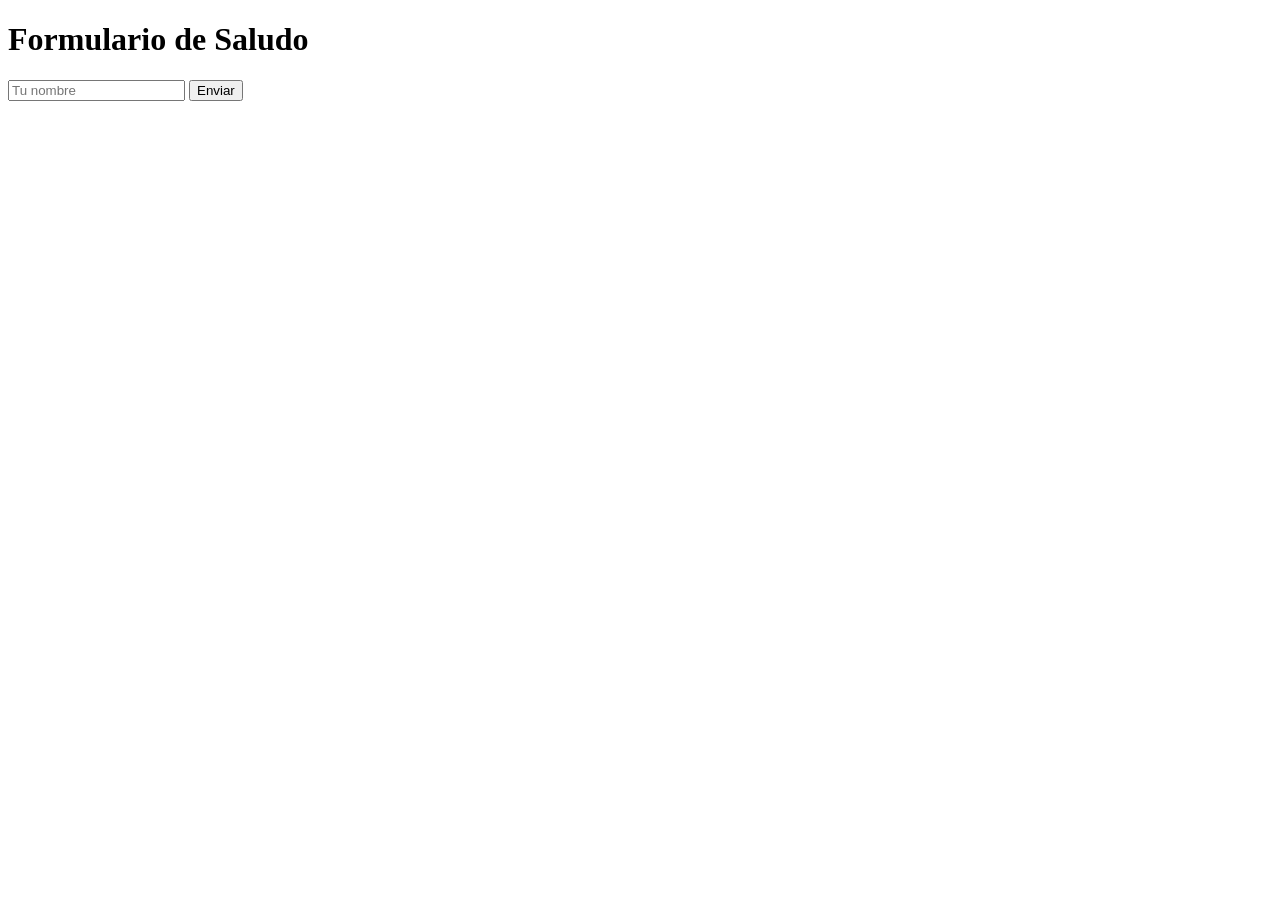
<file: public/index.html>
<!DOCTYPE html>
<html lang="es">
<head>
    <meta charset="UTF-8">
    <title>Saludo</title>
</head>
<body>
    <h1>Formulario de Saludo</h1>
    <form id="formulario">
        <input type="text" id="nombre" placeholder="Tu nombre" required>
        <button type="submit">Enviar</button>
    </form>
    <p id="respuesta"></p>
    <script src="script.js"></script>
</body>
</html>
</file>
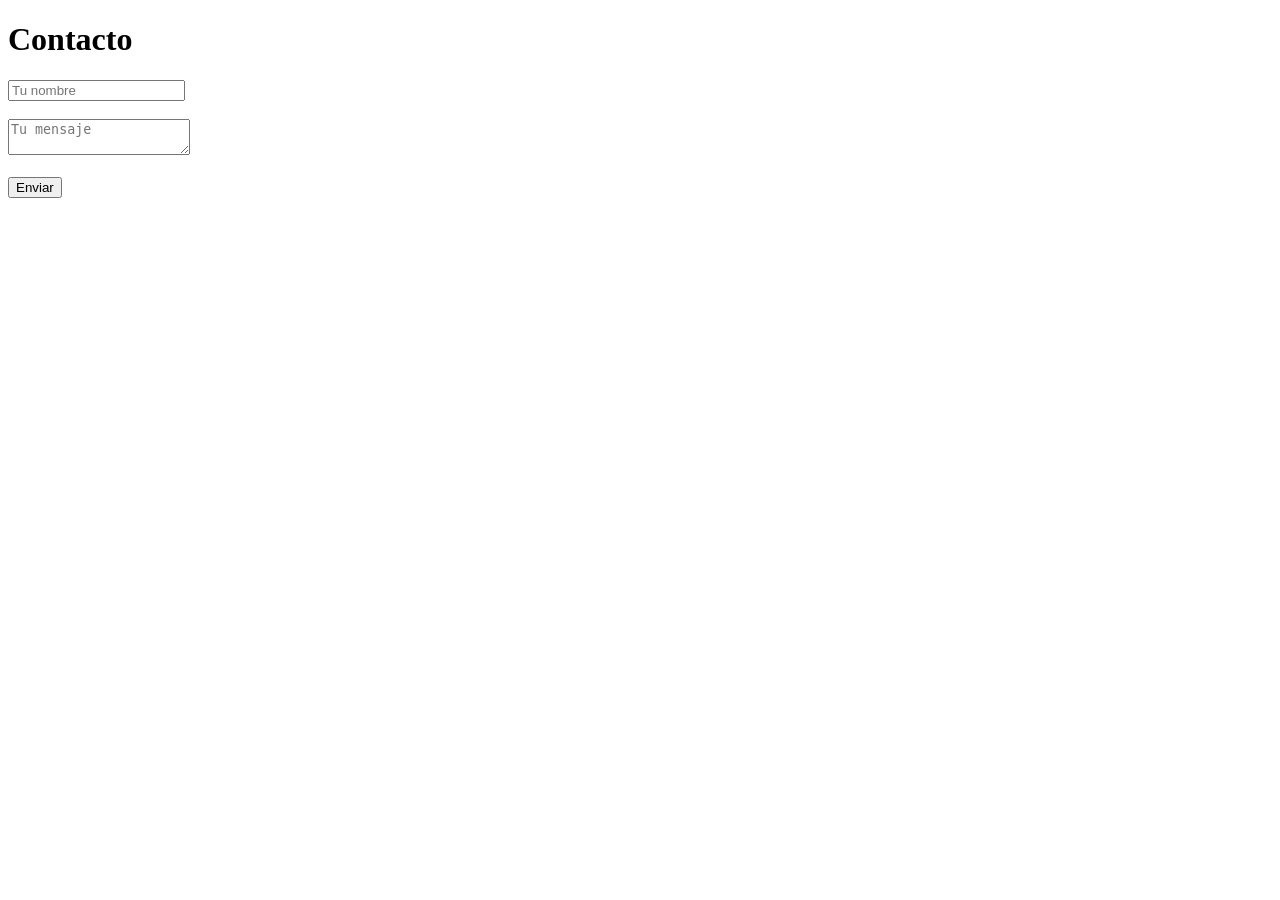
<file: public/contacto.html>
<!DOCTYPE html>
<html>
<head>
    <meta charset="UTF-8">
    <title>Contacto</title>
</head>
<body>
    <h1>Contacto</h1>
    <form action="/contacto" method="POST">
        <input type="text" name="nombre" placeholder="Tu nombre" required>
        <br><br>
        <textarea name="mensaje" placeholder="Tu mensaje" required></textarea>
        <br><br>
        <button type="submit">Enviar</button>
    </form>
</body>
</html>
</file>
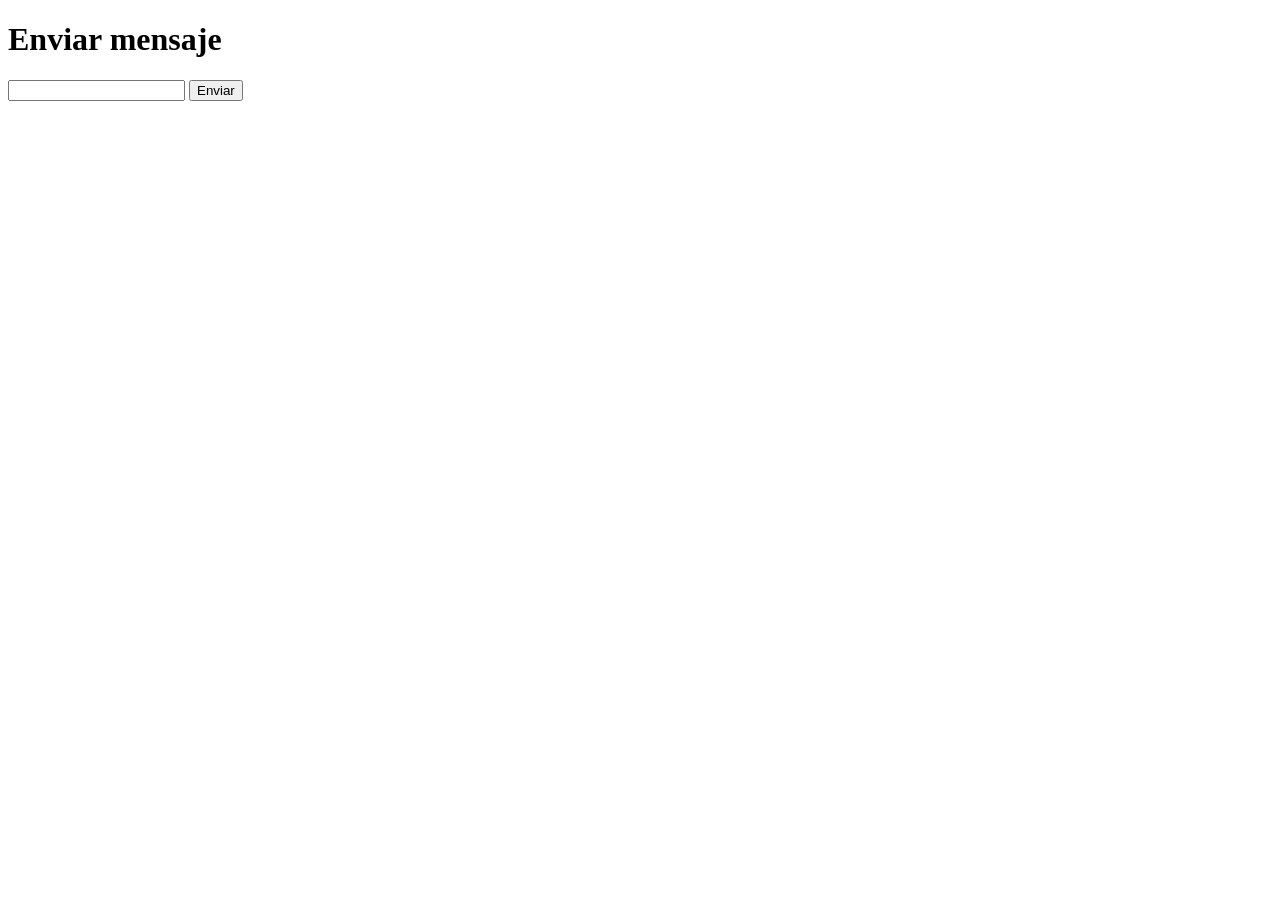
<file: public/mensajes.html>
<!DOCTYPE html>
<html lang="es">
    <head>
        <meta charset="UTF-8">
        <title>Mensajes</title>
    </head>
    <body> 
        <h1>Enviar mensaje</h1>
        <form action="/mensajes" method="POST">
            <input type="text" name="mensaje" required>
            <button type="submit">Enviar</button>
        </form>
    </body>
</html>
</file>
